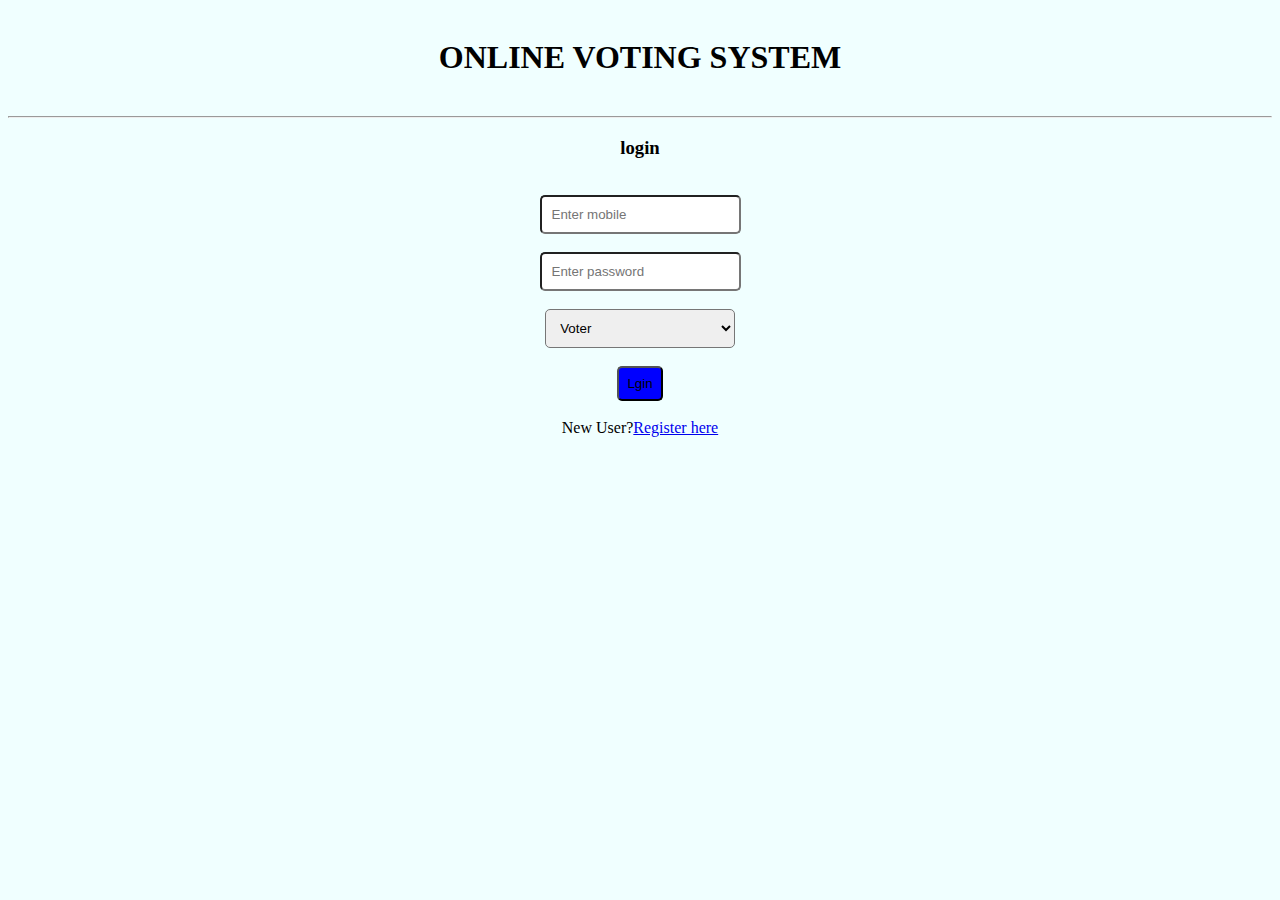
<file: voting/index.html>
<!DOCTYPE html>
<html lang="en">
<head>
    <meta charset="UTF-8">
    <meta http-equiv="X-UA-Compatible" content="IE=edge">
    <meta name="viewport" content="width=device-width, initial-scale=1.0">
    <link rel="stylesheet" href="css/stylesheet.css">
    <title>Online Voting</title>
</head>
<body>
    <center>
    <div id="headerSection">
        <h1>ONLINE VOTING SYSTEM</h1>
    </div><hr>
    <div id="bodySection">
        <form action="api/login.php" method="POST" >
            <h3>login</h3><br>
            <input type="number" name="mobile" placeholder="Enter mobile"><br><br>
            <input type="password" name="password" placeholder="Enter password"><br><br>
            <select name="role" id="dropbox">
                <option value="1">Voter</option>
                <option value="2">Group</option>
            </select><br><br>
            <button id="loginbutton">Lgin</button><br><br>
            
            New User?<a href="public/register.html">Register here</a>
        </form>
    </div>
</center>
    

    
</body>
</html>
</file>
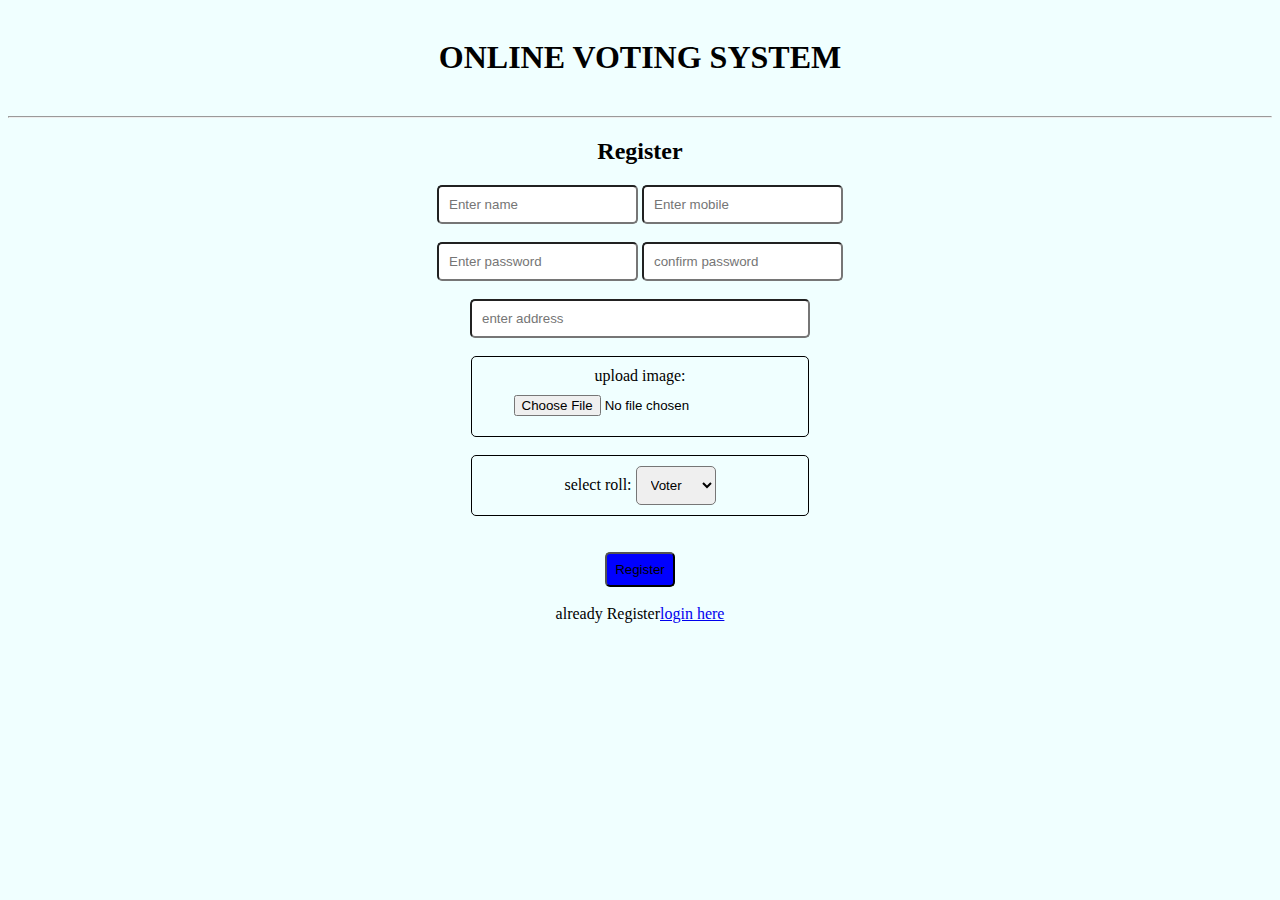
<file: voting/public/register.html>
<!DOCTYPE html>
<html lang="en">
<head>
    <meta charset="UTF-8">
    <meta http-equiv="X-UA-Compatible" content="IE=edge">
    <meta name="viewport" content="width=device-width, initial-scale=1.0">
    <link rel="stylesheet" href="../css/stylesheet.css">
    <title>online voting system</title>
</head>
<body>
    <style>
        #address{
            width: 25%;
        }
        #imagepart{
            border: 1px solid black;
            border-radius: 5px;
            padding: 10px;
            width: 25%;
            
        }
        #role{
            border: 1px solid black;
            border-radius: 5px;
            padding: 10px;
            width: 25%;

        }
        #role select{
            padding: 10px;
            border-radius: 5px;
        }
    </style>
    <center>
    <div id="headerSection">
        <h1>ONLINE VOTING SYSTEM</h1>

    </div>
 
    <hr>
    <div id="bodySection">
        <h2>Register</h2>
        <form action="../api/register.php" method="POST" enctype="multipart/form-data"> 
            <input type="text" name="name" placeholder="Enter name">
            <input type="number" name="mobile" placeholder="Enter mobile"><br><br>
            <input type="password" name="password" placeholder="Enter password">
            <input type="password" name="cpassword" placeholder="confirm password"><br><br>
            <input type="text" id="address" name="address" placeholder="enter address"><br><br>
            <div id="imagepart">
            upload image:  <input type="file" name="photo">
            </div>
            <br>
            <div id="role"> select roll:  <select name="role">
                <option value="1">Voter</option>
                <option value="2">Group</option>
            </select></div>
            <br><br>
            <button style="
            padding: 8px;
            border-radius: 5px;
            background-color: blue;">Register</button><br><br>
            already Register<a href="../index.html">login here</a>
            
        </form>
    </div>
</center>
    

    
</body>
</html>
</file>
<file: voting/css/stylesheet.css>
body{
    
    background-color: azure;
}
#headerSection{
    padding: 10px;
    
}
#headerSection h1{
    font-family: cursive;

}
input{
    padding: 10px;
    border-radius: 5px;
}
#dropbox{
    padding: 10px;
    border-radius: 5px;
    width: 15%;
}
#loginbutton{
    padding: 8px;
    border-radius: 5px;
   
    background-color: blue;

}
</file>
